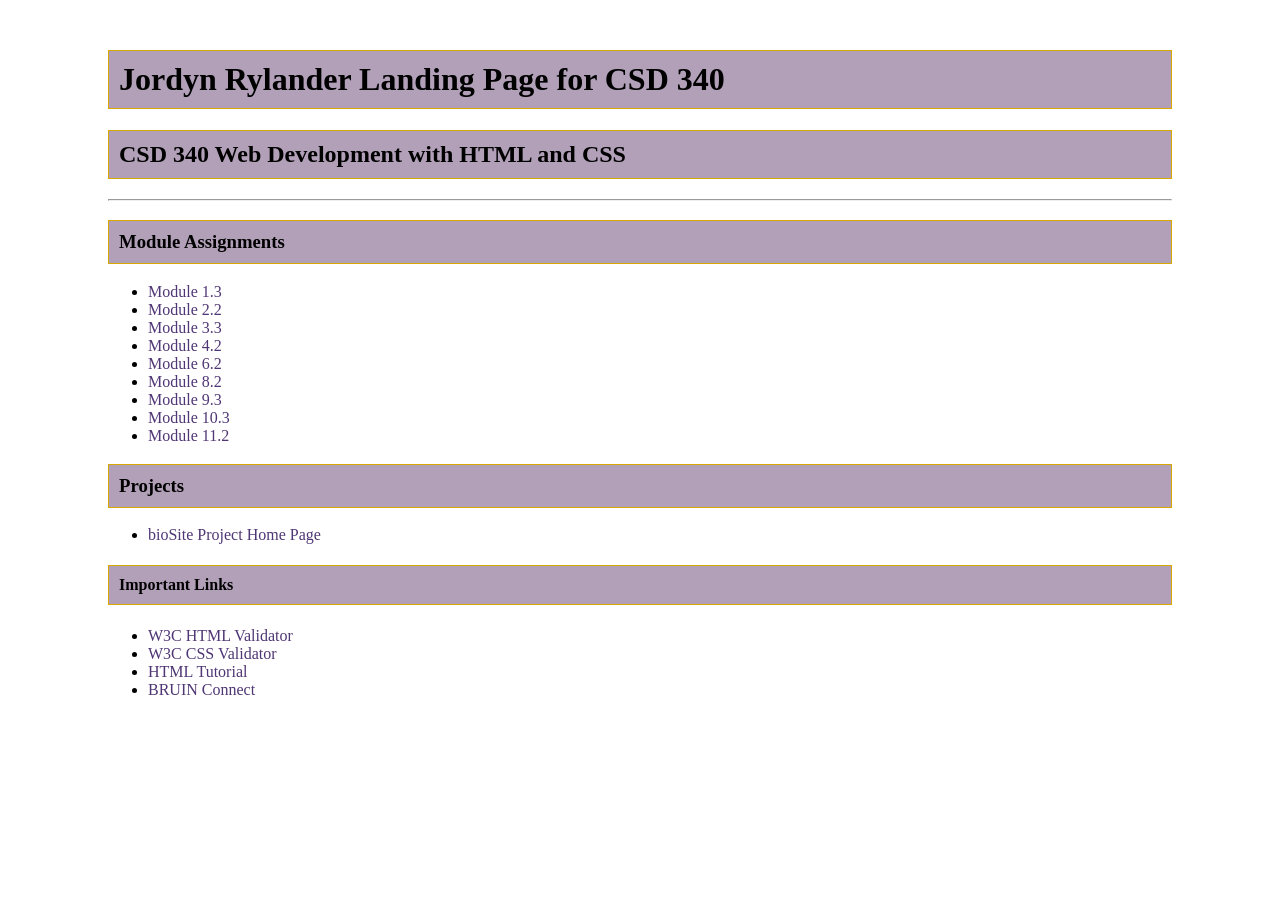
<file: index.html>
<!DOCTYPE html>
<html lang="en">
<head>
    <!--
        Jordyn Rylander
        Landing Page
    -->
    <meta charset="UTF-8">
    <meta name="description" content="CSD 340 Landing Page">
    <meta name="keywords" content="HTML, CSS, GitHub Pages">
    <meta name="author" content="Jordyn Rylander">

    <title>Jordyn Rylander CSD 340 Landing Page</title>

    <link rel="stylesheet" href="site.css">
</head>

<body>
    <div id="container">

    <h1>Jordyn Rylander Landing Page for CSD 340</h1>

    <h2>CSD 340 Web Development with HTML and CSS</h2>
    <hr>
    <h3> Module Assignments</h3>
    <ul>
    <li><a href="module-1/rylandermod1.3.html">Module 1.3</a></li>
    <li><a href="module-2/rylandermod2.2.html">Module 2.2</a></li>
    <li><a href="module-3/Rylander_Mod3_3.html">Module 3.3</a></li>
    <li><a href="module-4/Rylander_Mod4_2.html">Module 4.2</a></li>
    <li><a href="module-6/Rylander_Mod6_2.html">Module 6.2</a></li>
    <li><a href="module-8/Rylander_Mod8_2.html">Module 8.2</a></li>
    <li><a href="module-9/Rylander_Mod9_3.html">Module 9.3</a></li>
    <li><a href="module-10/Rylander_Mod10_3.html">Module 10.3</a></li>
    <li><a href="module-11/Rylander_Mod11_2.html"> Module 11.2</a></li>
</ul>
<h3>Projects</h3>

<ul>
    <li><a href="projects/bioSite/index.html">bioSite Project Home Page</a></li>
</ul>
<h4>Important Links</h4>

<ul>
    <li><a href="https://validator.w3.org/" target="_blank">W3C HTML Validator</a></li>
    <li><a href="http://jigsaw.w3.org/css-validator/" target="_blank">W3C CSS Validator</a></li>
    <li><a href="https://www.w3schools.com/html/" target="_blank">HTML Tutorial</a></li>
    <li><a href="https://bruinconnect.bellevue.edu/" target="_blank">BRUIN Connect</a></li>
</ul>

    </div>
    </body>
</html>
</file>
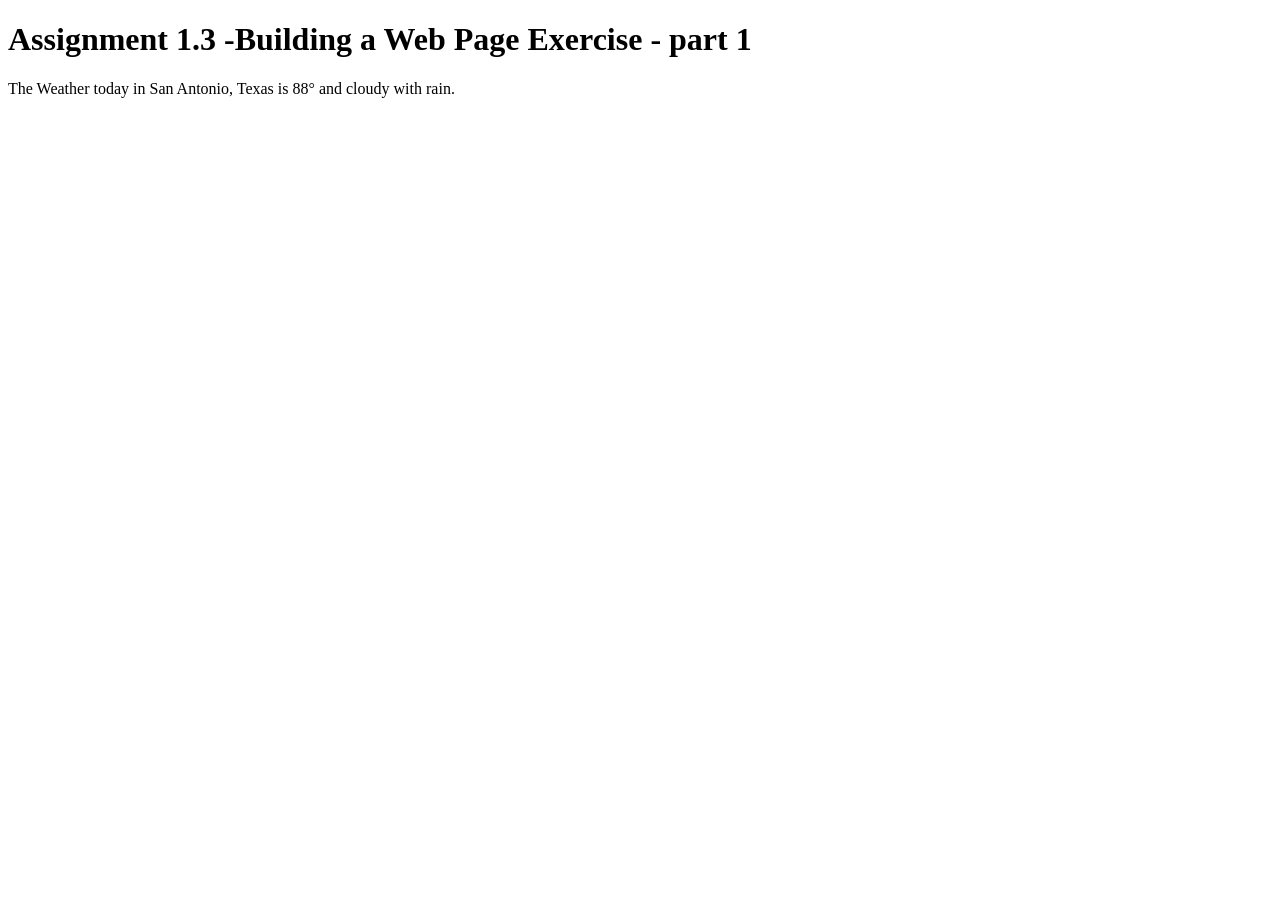
<file: module-1/rylandermod1.3.html>
<!DOCTYPE html>
<html lang="en">
<head>
    <title>CSD 340 Web Development with HTML and CSS</title>
</head>
 
<body>
 

 <h1>Assignment 1.3 -Building a Web Page Exercise - part 1</h1>

 <p>The Weather today in San Antonio, Texas is 88&deg; and cloudy with rain.</p>

</body>
</html>
</file>
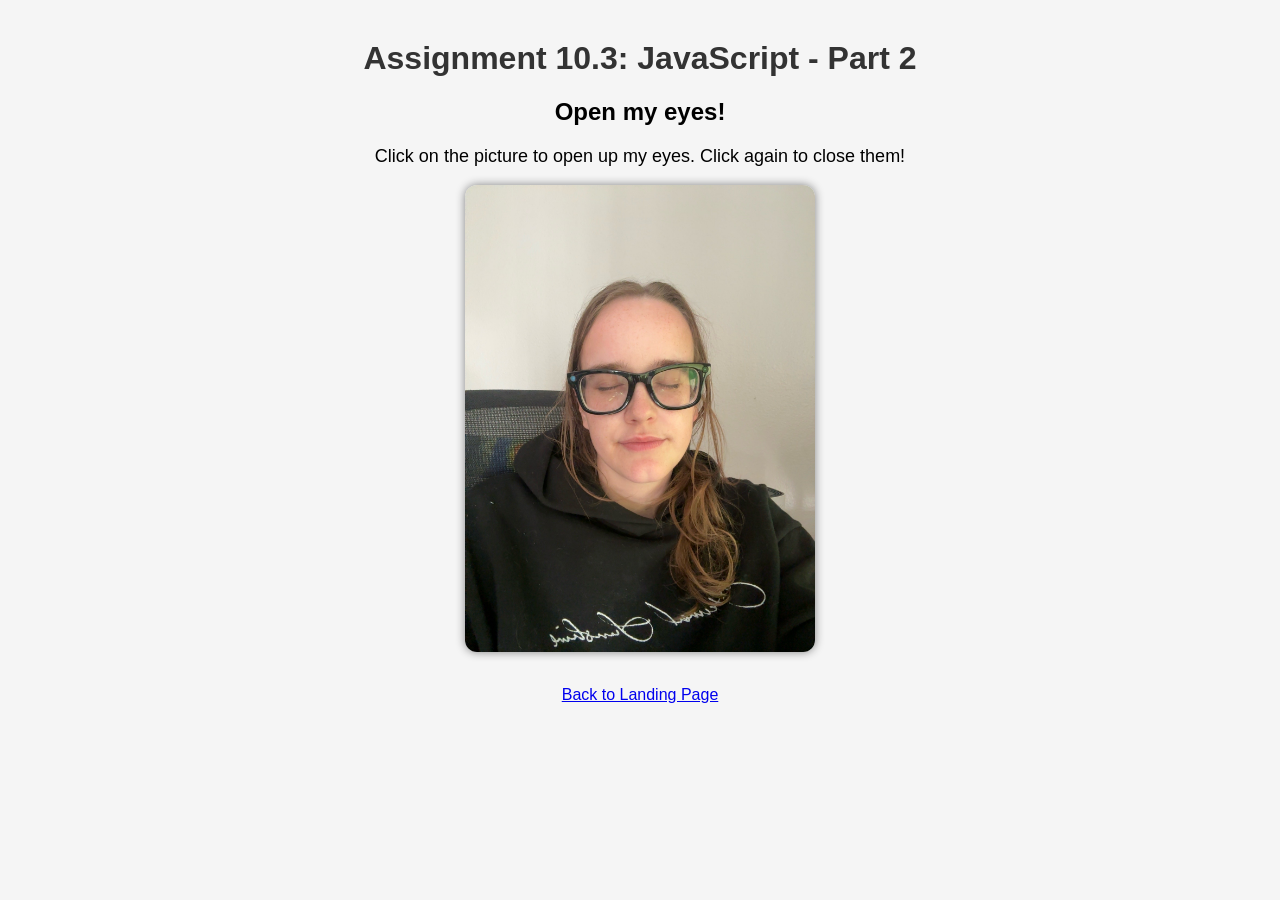
<file: module-10/Rylander_Mod10_3.html>
<!DOCTYPE html>
<html lang="en">

<head>
    <meta charset="UTF-8">
    <meta name="viewport" content="width=device-width, initial-scale=1.0">
    <title>CSD 340 Web Development with HTML and CSS</title>

    <style>
        body {
            font-family: Arial, Helvetica, sans-serif;
            text-align: center;
            background-color: #f5f5f5;
            margin: 40px;
        }

        h1 {
            color: #333;
        }

        p {
            font-size: 18px;
        }

        img {
            width: 350px;
            border-radius: 12px;
            cursor: pointer;
            box-shadow: 0 0 10px gray;
        }

        a {
            display: block;
            margin-top: 30px;
        }
    </style>
</head>

<body>

    <h1>Assignment 10.3: JavaScript - Part 2</h1>

    <h2>Open my eyes!</h2>

    <p>Click on the picture to open up my eyes. Click again to close them!</p>

    <img id="eyes"
     src="eyes_closed.jpeg"
     alt="Eyes Closed"
     onclick="wakeUp()">

    <a href="../index.html">Back to Landing Page</a>

    <script>
    let awake = false;

    function wakeUp() {
        let image = document.getElementById("eyes");

        if (awake) {
            image.src = "eyes_closed.jpeg";
            image.alt = "Eyes Closed";
            awake = false;
        } else {
            image.src = "eyes_open.jpeg";
            image.alt = "Eyes Open";
            awake = true;
        }
    }
</script>

</body>

</html>
</file>
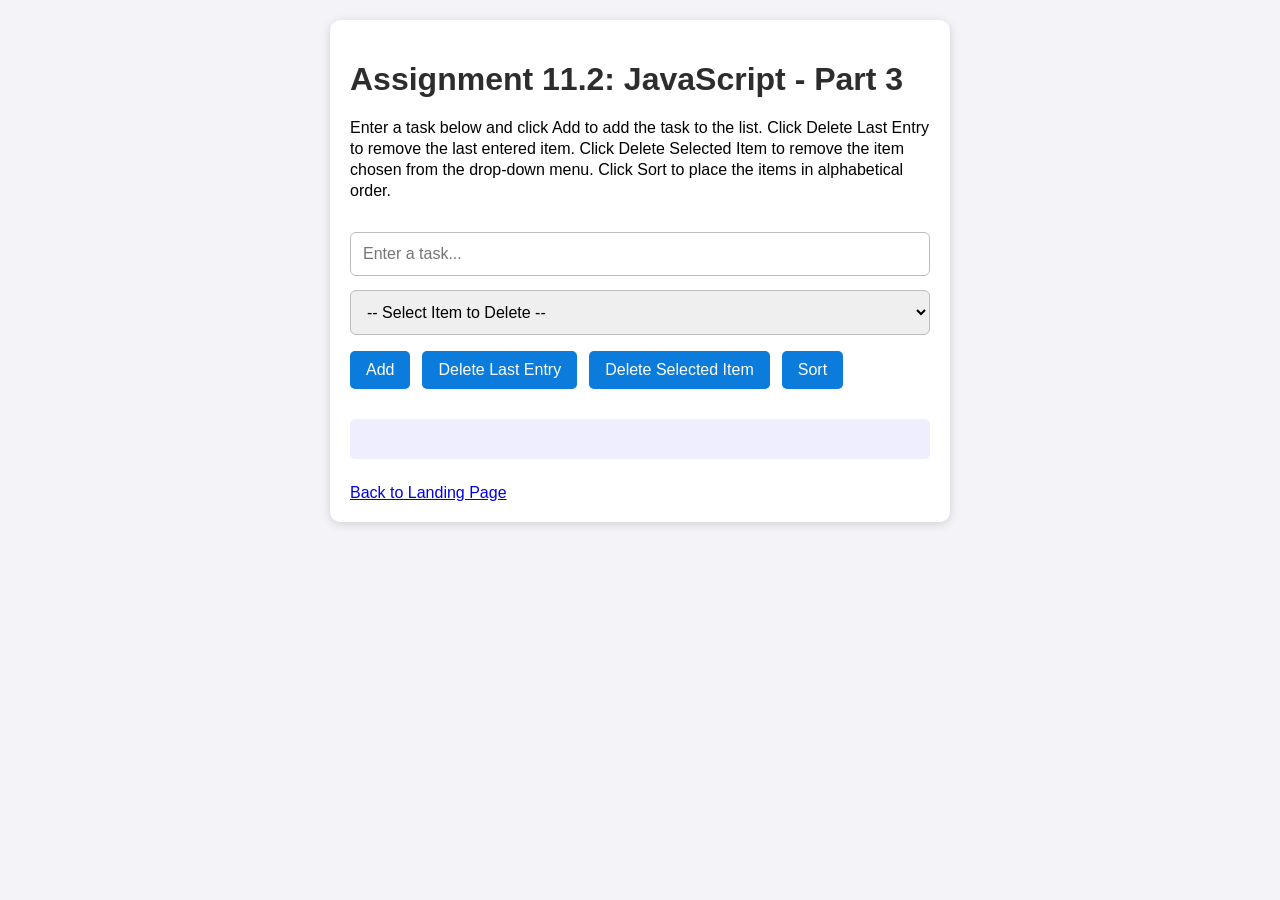
<file: module-11/Rylander_Mod11_2.html>
<!DOCTYPE html>
<html lang="en">

<head>
    <meta charset="UTF-8">
    <meta name="description" content="Assignment 11.2">
    <meta name="keywords" content="HTML, CSS, JavaScript">
    <meta name="author" content="Jordyn Rylander">

    <title>CSD 340 Web Development with HTML and CSS</title>

    <style>
        body {
            margin: 0;
            font-family: Arial, Helvetica, sans-serif;
            background-color: #f3f3f8;
        }

        .container {
            width: 580px;
            max-width: 90%;
            margin: 20px auto;
            background-color: white;
            padding: 20px;
            border-radius: 10px;
            box-shadow: 0 2px 10px rgba(0, 0, 0, 0.15);
        }

        h1 {
            color: #2d2d2d;
            margin-bottom: 20px;
        }

        p {
            font-size: 16px;
            line-height: 1.3;
        }

        input,
        select {
            width: 100%;
            box-sizing: border-box;
            padding: 12px;
            margin-top: 14px;
            font-size: 16px;
            border: 1px solid #bdbdbd;
            border-radius: 6px;
        }

        .button-row {
            display: flex;
            gap: 12px;
            margin-top: 16px;
            flex-wrap: wrap;
        }

        button {
            background-color: #0b7bdc;
            color: white;
            border: none;
            padding: 10px 16px;
            border-radius: 5px;
            font-size: 16px;
            cursor: pointer;
        }

        button:hover {
            background-color: #075fae;
        }

        #display {
            margin-top: 30px;
            padding: 10px;
            min-height: 20px;
            background-color: #eeeeff;
            border-radius: 5px;
            text-align: left;
        }

        .landing-link {
            display: block;
            margin-top: 25px;
        }
    </style>
</head>

<body>

    <div class="container">

        <h1>Assignment 11.2: JavaScript - Part 3</h1>

        <p>
            Enter a task below and click Add to add the task to the list.
            Click Delete Last Entry to remove the last entered item.
            Click Delete Selected Item to remove the item chosen from the drop-down menu.
            Click Sort to place the items in alphabetical order.
        </p>

        <input type="text" id="task" placeholder="Enter a task...">

        <select id="deleteSelect">
            <option value="">-- Select Item to Delete --</option>
        </select>

        <div class="button-row">
            <button type="button" onclick="addTask()">Add</button>
            <button type="button" onclick="deleteTask()">Delete Last Entry</button>
            <button type="button" onclick="deleteSelectedTask()">Delete Selected Item</button>
            <button type="button" onclick="sortTasks()">Sort</button>
        </div>

        <div id="display"></div>

        <a class="landing-link" href="../index.html">Back to Landing Page</a>

    </div>

    <script>
        let toDoList = [];

        function addTask() {
            let task = document.getElementById("task").value.trim();

            if (task === "") {
                alert("Please enter a task.");
                return;
            }

            toDoList.push(task);

            alert("Item: " + task + " Added as Item " + toDoList.length);

            document.getElementById("task").value = "";

            displayList();
        }

        function deleteTask() {
            if (toDoList.length === 0) {
                alert("There are no items to delete.");
                return;
            }

            let deletedItem = toDoList.pop();

            alert("Deleted: " + deletedItem);

            displayList();
        }

        function deleteSelectedTask() {
            let selectedValue =
                document.getElementById("deleteSelect").value;

            if (selectedValue === "") {
                alert("Please select an item to delete.");
                return;
            }

            let index = Number(selectedValue);
            let deletedItem = toDoList.splice(index, 1)[0];

            alert("Deleted: " + deletedItem);

            displayList();
        }

        function sortTasks() {
            if (toDoList.length === 0) {
                alert("There are no items to sort.");
                return;
            }

            toDoList.sort(function (a, b) {
                return a.localeCompare(b);
            });

            alert("The list has been sorted.");

            displayList();
        }

        function displayList() {
            let output = "";
            let dropdown =
                "<option value=''>-- Select Item to Delete --</option>";

            for (let i = 0; i < toDoList.length; i++) {
                output += (i + 1) + ". " + toDoList[i] + "<br>";
                dropdown +=
                    "<option value='" + i + "'>" +
                    toDoList[i] +
                    "</option>";
            }

            document.getElementById("display").innerHTML = output;
            document.getElementById("deleteSelect").innerHTML = dropdown;
        }
    </script>

</body>

</html>
</file>
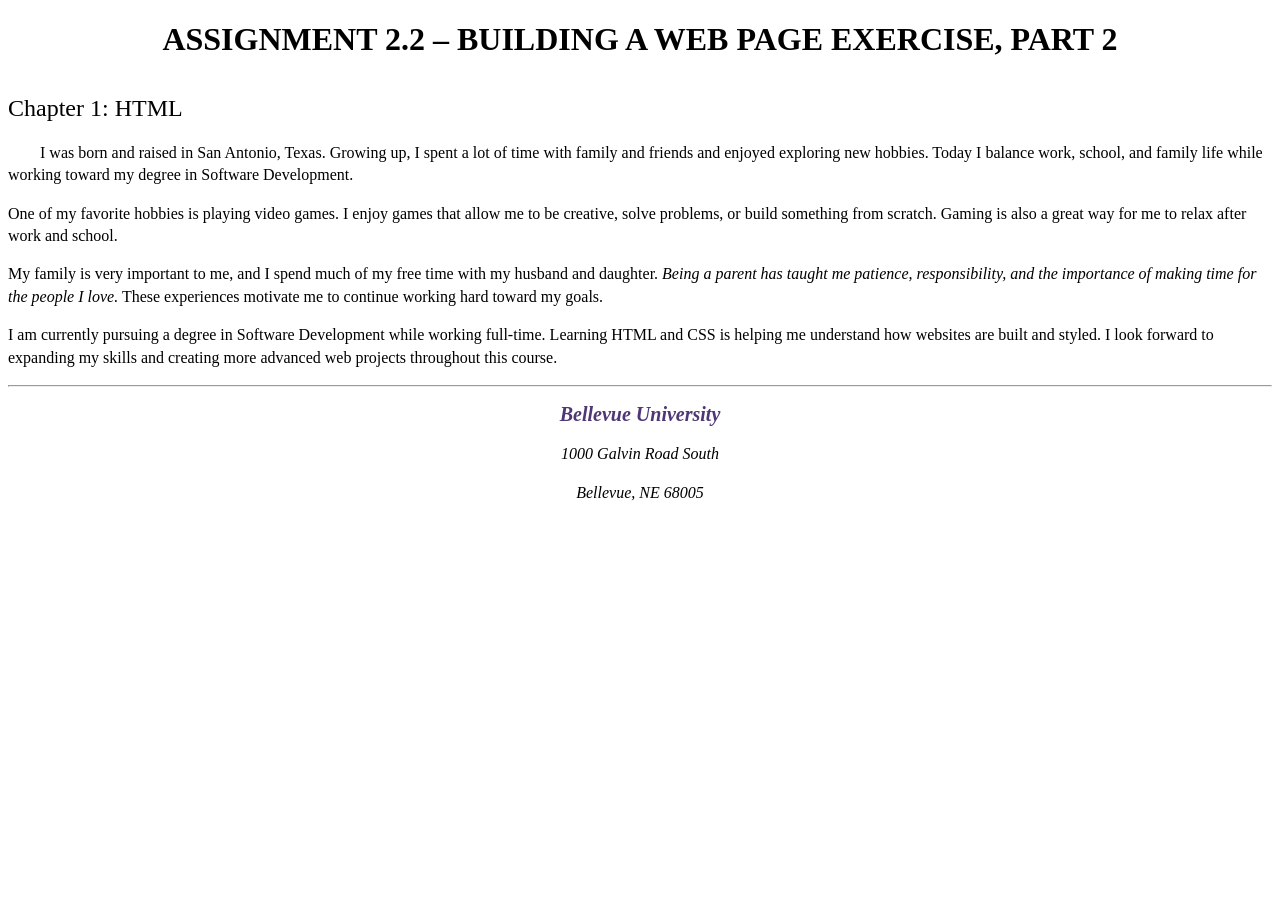
<file: module-2/rylandermod2.2.html>
<!DOCTYPE html>
<html lang="en">
<head>
    <meta charset="UTF-8">
    <meta name="description" content="Assignment 2.2">
    <meta name="keywords" content="HTML, CSS, CSD 340">
    <meta name="author" content="Jordyn Rylander">

    <title>CSD 340 Development with HTML and CSS</title>

    <link rel="stylesheet" href="rylandermod2.2.css">
</head>

<body>
    <div id="container">
<h1>Assignment 2.2 – Building a Web Page Exercise, Part 2</h1>

<h2>Chapter 1: HTML</h2>
<p class="intro">
    I was born and raised in San Antonio, Texas. Growing up, I spent a lot of time with family and friends and enjoyed exploring new hobbies. Today I balance work, school, and family life while working toward my degree in Software Development.
</p>
<p>
    One of my favorite hobbies is playing video games. I enjoy games that allow me to be creative, solve problems, or build something from scratch. Gaming is also a great way for me to relax after work and school.
</p>
<p>
    My family is very important to me, and I spend much of my free time with my husband and daughter. <span class="sentence">Being a parent has taught me patience, responsibility, and the importance of making time for the people I love.</span> These experiences motivate me to continue working hard toward my goals.
</p>
<p>
    I am currently pursuing a degree in Software Development while working full-time. Learning HTML and CSS is helping me understand how websites are built and styled. I look forward to expanding my skills and creating more advanced web projects throughout this course.
</p>
<hr />
<address>
    <p><a href="https://www.bellevue.edu">Bellevue University</a></p>
    <p>1000 Galvin Road South</p>
    <p>Bellevue, NE 68005</p>
</address>
    </div>
</body>
</html>
</file>
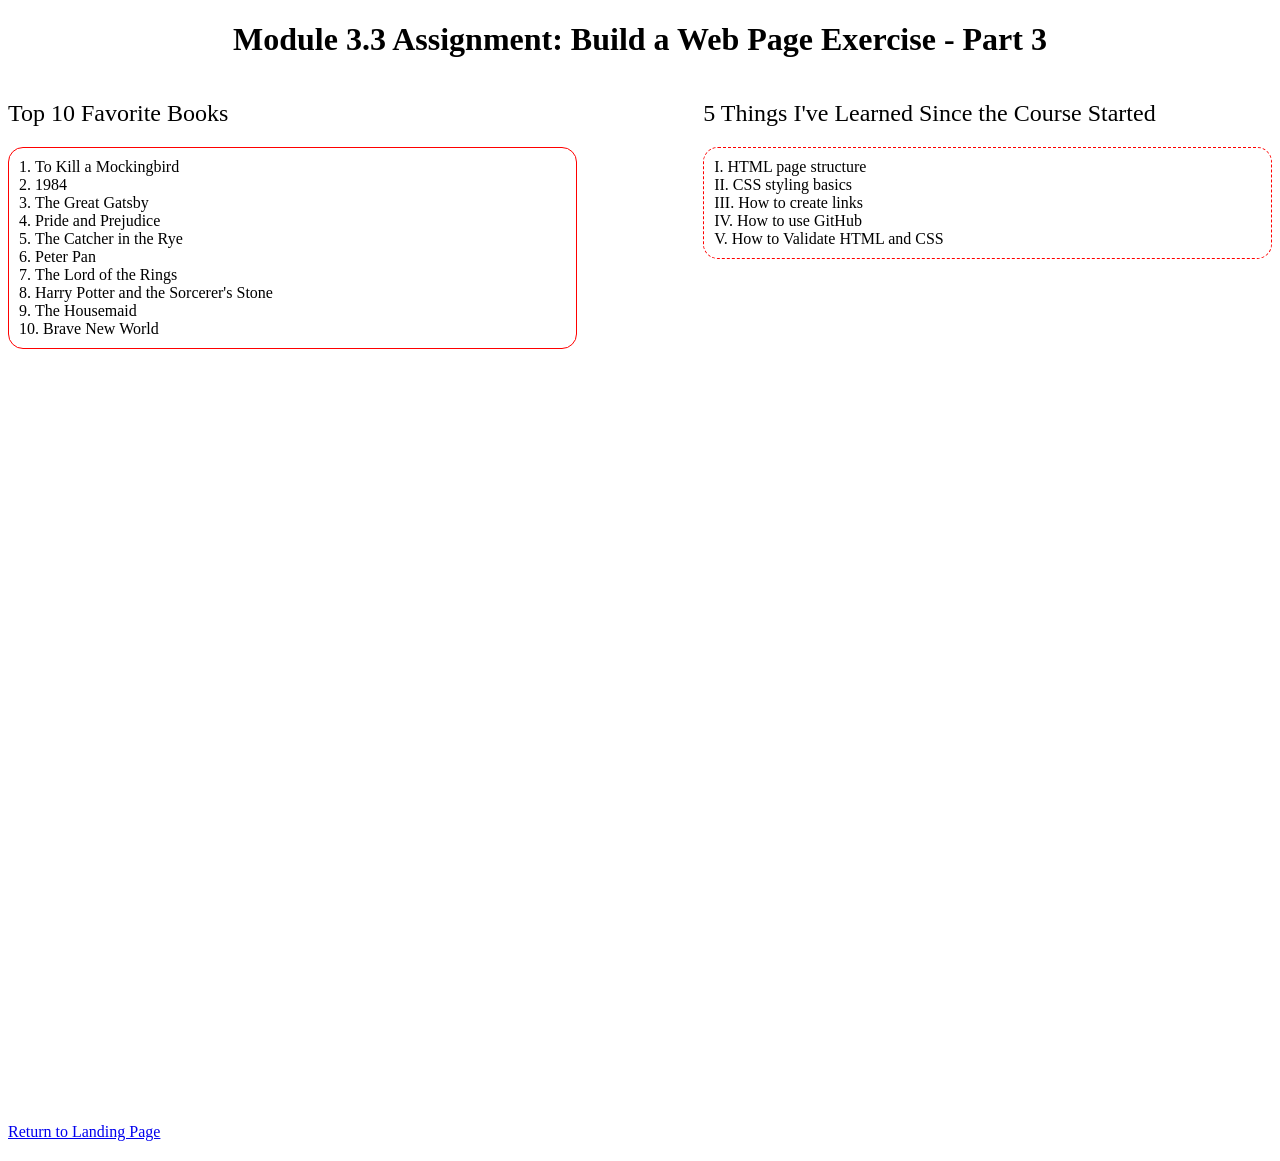
<file: module-3/Rylander_Mod3_3.html>
<!DOCTYPE html>
<html lang="en">
<head>
    <!--
        Jordyn Rylander
        Module 3.3
    -->
    <meta charset="UTF-8">
    <meta name="description" content="Assignment 3.3">
    <meta name="keywords" content="HTML, CSS, lists">
    <meta name="author" content="Jordyn Rylander">

    <title>CSD 340 Web Development with HTML and CSS</title>

    <link rel="stylesheet" href="RylanderMod3.3.css">
</head>

<body>
    <div id="container">

<h1>Module 3.3 Assignment: Build a Web Page Exercise - Part 3</h1>
<div id="left-div">
<h2>Top 10 Favorite Books</h2>


<ol>
    <li>To Kill a Mockingbird</li>
    <li>1984</li>
    <li>The Great Gatsby</li>
    <li>Pride and Prejudice</li>
    <li>The Catcher in the Rye</li>
    <li>Peter Pan</li>
    <li>The Lord of the Rings</li>
    <li>Harry Potter and the Sorcerer's Stone</li>
    <li>The Housemaid</li>
    <li>Brave New World</li>
</ol>
    </div>

    <div id="right-div">
        <h2>5 Things I've Learned Since the Course Started</h2>
<ul>
    <li>HTML page structure</li>
    <li>CSS styling basics</li>
    <li>How to create links</li>
    <li>How to use GitHub</li>
    <li>How to Validate HTML and CSS</li>
</ul>
    </div>
   <div id="bottom-div">
    <a href="../index.html">Return to Landing Page</a>
</div>

</div>

</body>
</html>
</file>
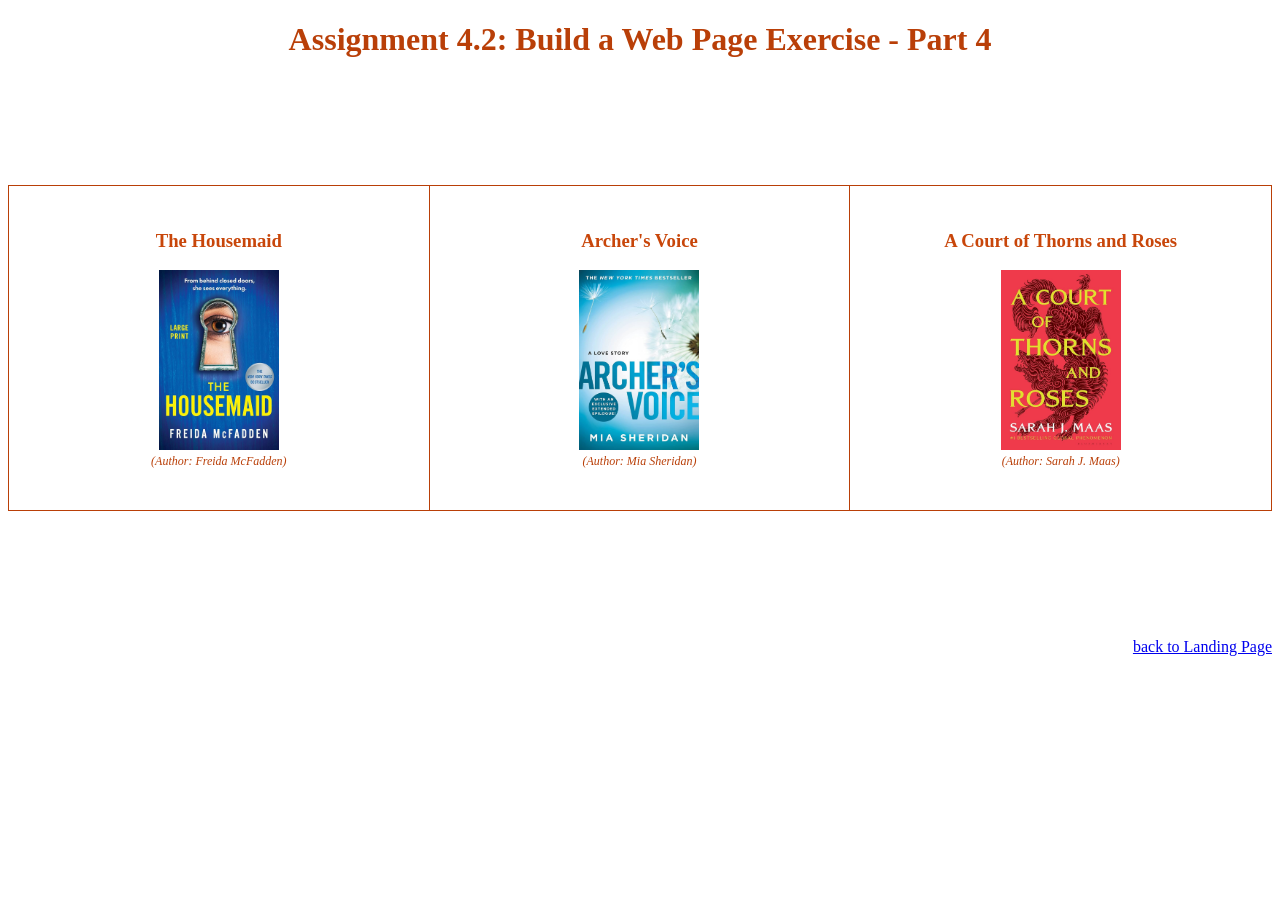
<file: module-4/Rylander_Mod4_2.html>
<!DOCTYPE html>
<html lang="en">
<head>
    <!--
        Jordyn Rylander
        Module 4.2
    -->
    <meta charset="UTF-8">
    <meta name="viewport" content="width=device-width, initial-scale=1.0">
    <title>CSD 340 Web Development with HTML and CSS</title>
    <link rel="stylesheet" href="Rylander_Mod4_2.css">
</head>

<body>
    <div id="container">

        <h1>Assignment 4.2: Build a Web Page Exercise - Part 4</h1>

        <div id="image-gallery">

            <div>
                <h3>The Housemaid</h3>
                <figure>
                    <img src="images/book1.jpg" alt="The Housemaid">
                    <figcaption>(Author: Freida McFadden)</figcaption>
                </figure>
            </div>

            <div>
                <h3>Archer's Voice</h3>
                <figure>
                    <img src="images/book2.jpg" alt="Archer's Voice">
                    <figcaption>(Author: Mia Sheridan)</figcaption>
                </figure>
            </div>

            <div>
                <h3>A Court of Thorns and Roses</h3>
                <figure>
                    <img src="images/book3.jpg" alt="A Court of Thorns and Roses">
                    <figcaption>(Author: Sarah J. Maas)</figcaption>
                </figure>
            </div>

        </div>

        <div id="back-link">
            <a href="../index.html">back to Landing Page</a>
        </div>

    </div>
</body>
</html>
</file>
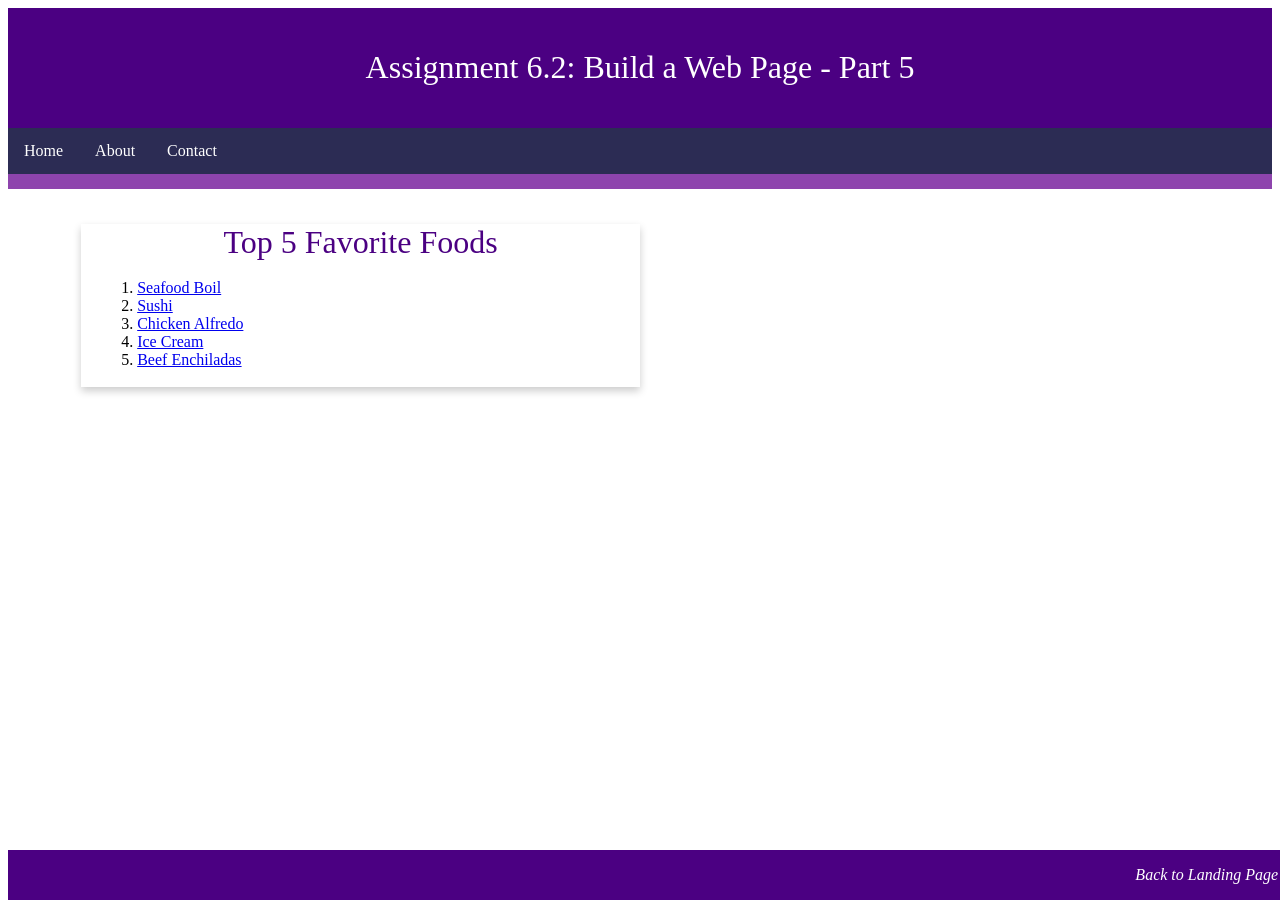
<file: module-6/Rylander_Mod6_2.html>
<!DOCTYPE html>
<!--
    Jordyn Rylander
    Module 6.2
    Building PART 5 of a Web Page
-->
<html lang="en">

<head>
    <meta charset="UTF-8">
    <meta name="viewport" content="width=device-width, initial-scale=1.0">
    <title>CSD 340 Web Development with HTML and CSS</title>

    <link rel="stylesheet" href="Rylander_Mod6_2.css">
</head>

<body>

    <header>
        <h1>Assignment 6.2: Build a Web Page - Part 5</h1>
    </header>

    <div id="navbar">
        <a href="#">Home</a>
        <a href="#">About</a>
        <a href="#">Contact</a>
    </div>

    <div id="container">
    <div class="card">
        <div class="card-title">
            Top 5 Favorite Foods
        </div>

        <div class="card-content">
            <ol>
    <li><a href="https://www.butterbeready.com/seafood-boil-with-garlic-butter-sauce/" target="_blank">Seafood Boil</a></li>
    <li><a href="https://www.fifteenspatulas.com/homemade-sushi/" target="_blank">Sushi</a></li>
    <li><a href="https://www.thekitchn.com/how-to-make-chicken-alfredo-pasta-249767" target="_blank">Chicken Alfredo</a></li>
    <li><a href="https://www.loveandlemons.com/homemade-ice-cream-recipe/" target="_blank">Ice Cream</a></li>
    <li><a href="https://www.recipetineats.com/beef-enchiladas/" target="_blank">Beef Enchiladas</a></li>
</ol>
        </div>
    </div>
</div>

<footer>
    <p>
        <a href="../index.html">Back to Landing Page</a>
    </p>
</footer>

</body>

</html>
</file>
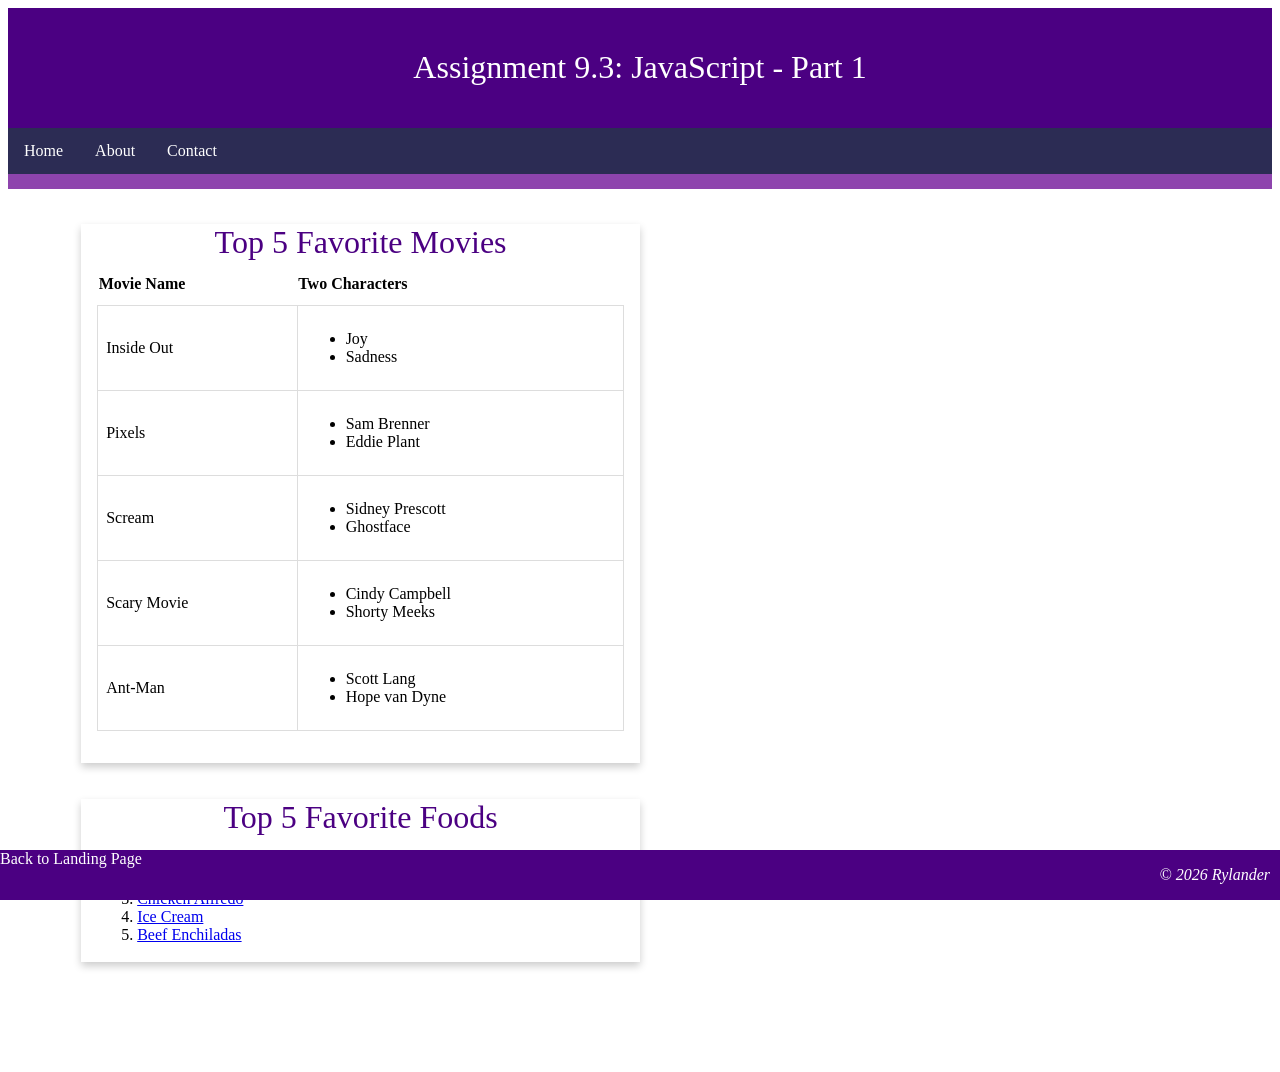
<file: module-8/Rylander_Mod8_2.html>
<!DOCTYPE html>
<!--
    Jordyn Rylander
    Module 8.2
    Building PART 6 of a Web Page
-->
<html lang="en">

<head>
    <meta charset="UTF-8">
    <meta name="viewport" content="width=device-width, initial-scale=1.0">
    <title>CSD 340 Web Development with HTML and CSS</title>

    <link rel="stylesheet" href="Rylander_Mod8_2.css">
</head>

<body>

    <header>
        <h1>Assignment 9.3: JavaScript - Part 1</h1>
    </header>

    <div id="navbar">
        <a href="#">Home</a>
        <a href="#">About</a>
        <a href="#">Contact</a>
    </div>

    <div id="container">

    <div class="card">

    <div class="card-title">
        Top 5 Favorite Movies
    </div>

    <div class="card-content">

        <table id="movies">

            <tr>
                <th>Movie Name</th>
                <th>Two Characters</th>
            </tr>

            <tr>
                <td>Inside Out</td>
                <td>
                    <ul>
                        <li>Joy</li>
                        <li>Sadness</li>
                    </ul>
                </td>
            </tr>

            <tr>
                <td>Pixels</td>
                <td>
                    <ul>
                        <li>Sam Brenner</li>
                        <li>Eddie Plant</li>
                    </ul>
                </td>
            </tr>

            <tr>
                <td>Scream</td>
                <td>
                    <ul>
                        <li>Sidney Prescott</li>
                        <li>Ghostface</li>
                    </ul>
                </td>
            </tr>

            <tr>
                <td>Scary Movie</td>
                <td>
                    <ul>
                        <li>Cindy Campbell</li>
                        <li>Shorty Meeks</li>
                    </ul>
                </td>
            </tr>

            <tr>
                <td>Ant-Man</td>
                <td>
                    <ul>
                        <li>Scott Lang</li>
                        <li>Hope van Dyne</li>
                    </ul>
                </td>
            </tr>

        </table>

    </div>

</div>

<br><br>
    <div class="card">
        <div class="card-title">
            Top 5 Favorite Foods
        </div>

        <div class="card-content">
            <ol>
    <li><a href="https://www.butterbeready.com/seafood-boil-with-garlic-butter-sauce/" target="_blank">Seafood Boil</a></li>
    <li><a href="https://www.fifteenspatulas.com/homemade-sushi/" target="_blank">Sushi</a></li>
    <li><a href="https://www.thekitchn.com/how-to-make-chicken-alfredo-pasta-249767" target="_blank">Chicken Alfredo</a></li>
    <li><a href="https://www.loveandlemons.com/homemade-ice-cream-recipe/" target="_blank">Ice Cream</a></li>
    <li><a href="https://www.recipetineats.com/beef-enchiladas/" target="_blank">Beef Enchiladas</a></li>
</ol>
        </div>
    </div>
</div>

<footer>
    <p>&copy; 2026 Rylander</p>
    <a href="../index.html">Back to Landing Page</a>
</footer>

</body>

</html>
</file>
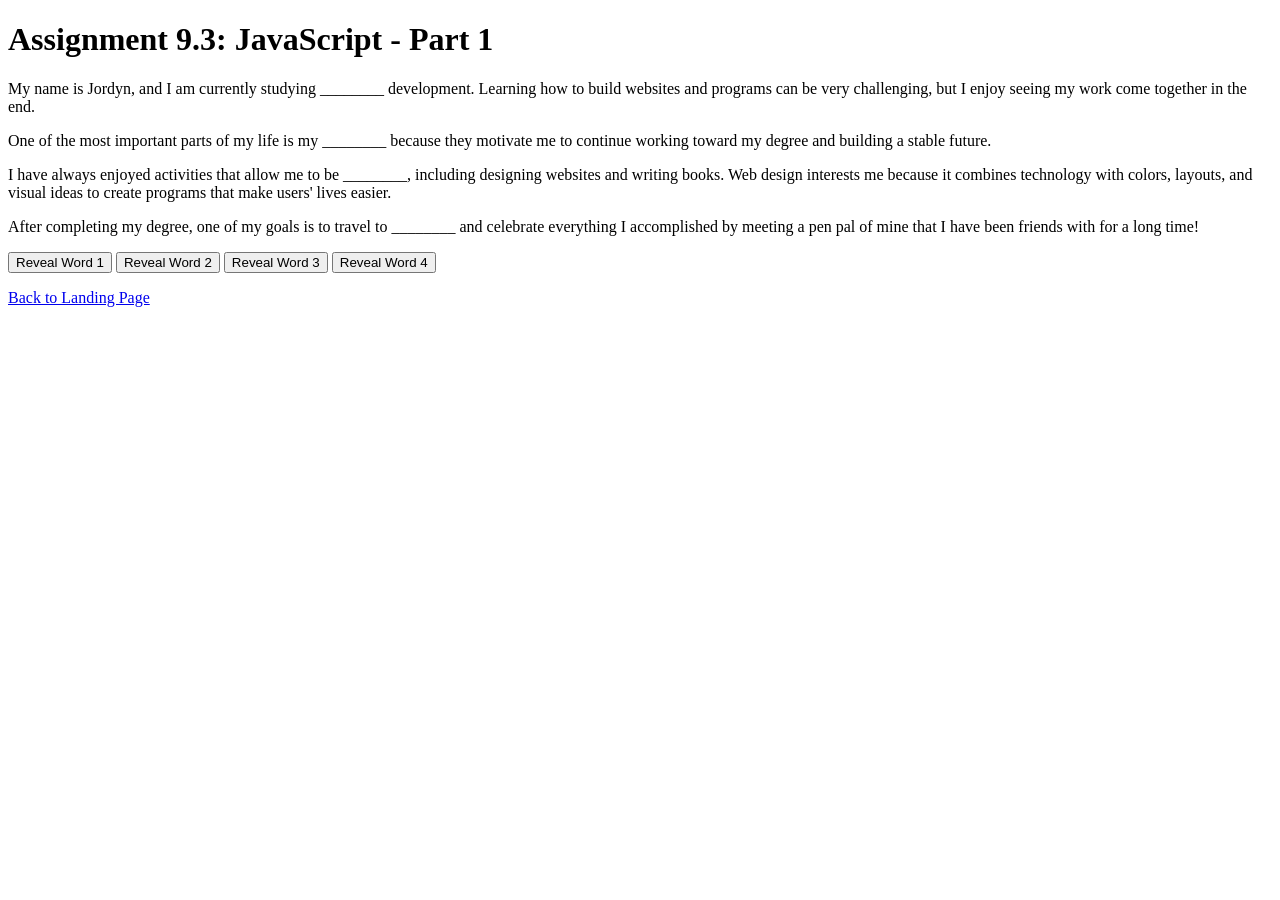
<file: module-9/Rylander_Mod9_3.html>
<!--
    Jordyn Rylander
    Module 9.3
-->

<!DOCTYPE html>
<html lang="en">

<head>
    <meta charset="UTF-8">
    <meta name="description" content="Assignment 9.3">
    <meta name="keywords" content="HTML, CSS, JavaScript, CSD 340">
    <meta name="author" content="Jordyn Rylander">

    <title>CSD 340 Web Development with HTML and CSS</title>
</head>

<body>

    <h1>Assignment 9.3: JavaScript - Part 1</h1>

    <script>
        var wordOne = "software";
        var wordTwo = "family";
        var wordThree = "creative";
        var wordFour = "Scotland";
    </script>

    <p>
        My name is Jordyn, and I am currently studying
        <span id="wordOne">________</span>
        development. Learning how to build websites and programs can be very challenging, but I enjoy seeing my work come together in the end.
    </p>

    <p>
        One of the most important parts of my life is my
        <span id="wordTwo">________</span>
        because they motivate me to continue working toward my degree and building a stable future.
    </p>

    <p>
        I have always enjoyed activities that allow me to be
        <span id="wordThree">________</span>,
        including designing websites and writing books. Web design interests me because it combines technology with colors, layouts, and visual ideas to create programs that make users' lives easier.
    </p>

    <p>
        After completing my degree, one of my goals is to travel to
        <span id="wordFour">________</span>
        and celebrate everything I accomplished by meeting a pen pal of mine that I have been friends with for a long time!
    </p>

    <p>
        <button type="button"
            onclick="document.getElementById('wordOne').innerHTML = wordOne">
            Reveal Word 1
        </button>

        <button type="button"
            onclick="document.getElementById('wordTwo').innerHTML = wordTwo">
            Reveal Word 2
        </button>

        <button type="button"
            onclick="document.getElementById('wordThree').innerHTML = wordThree">
            Reveal Word 3
        </button>

        <button type="button"
            onclick="document.getElementById('wordFour').innerHTML = wordFour">
            Reveal Word 4
        </button>
    </p>

    <p>
        <a href="../index.html">Back to Landing Page</a>
    </p>

</body>

</html>
</file>
<file: site.css>
#container {
    margin-top: 50px;
    margin-left: 100px;
    margin-right: 100px;
}

h1, h2, h3, h4 {
    background-color: #B1A0B8;;
    color: black;
    border: 1px solid #D6A800;
    padding: 10px;
}

a {
    color: #4F3674;
    text-decoration: none;

}

a:hover {
    color: #D6A800;
}

a:visited {
    color: #6A4C93;
}
</file>
<file: module-2/rylandermod2.2.css>
html, body {
    font-size: 16px;
}

p {
    font-weight: 400;
    line-height: 1.4em;
}

h1 {
    font-weight: 700;
    text-transform: uppercase;
    text-align: center;
}

h2 {
    font-weight: 500;
    text-align: left;
    padding-top: 15px;
}

address {
    text-align: center;
}

a {
    font-weight: bold;
    font-size: 1.25em;
    color: #4F3674;
    text-decoration: none;
}

a:hover {
    text-decoration: underline;
    background-color: #D6A800;
}

a:visited {
    color: #6A4C93;
}

.sentence {
    font-style: italic;
}

.intro {
    text-indent: 2em;
}
</file>
<file: module-3/RylanderMod3.3.css>
h1 {
    text-align: center;
}

#left-div, #right-div {
    width: 45%;
}

#bottom-div {
    width: 100%;
    margin-top: 60%;
}

#left-div {
    float: left;
}

#right-div {
    float: right;
}

h2 {
    font-weight: 500;
}

ol, ul {
    font-weight: 300;
}

#left-div h3 {
    border: 1px solid red;
    border-radius: 15px;
    padding: 10px;
}

#left-div ol {
    border: 1px solid red;
    border-radius: 15px;
    padding: 10px;
    list-style-position: inside;
}

#right-div h3 {
    border: 1px dashed red;
    border-radius: 15px;
    padding: 10px;
}

#right-div ul {
    border: 1px dashed red;
    border-radius: 15px;
    padding: 10px;
    list-style-type: upper-roman;
    list-style-position: inside;
}

a:hover {
    text-decoration: underline;
}

#bottom-div {
    float: right;
    margin-bottom: 20px;
}
</file>
<file: module-4/Rylander_Mod4_2.css>
/*
    Jordyn Rylander
    Module 4.2
*/

#container {
    width: 100%;
}

h1 {
    text-align: center;
    color: rgba(185, 63, 8, 1);
}

#image-gallery {
    display: grid;
    grid-template-columns: repeat(3, 1fr);
    margin-top: 10%;
    border: 1px solid rgba(185, 63, 8, 1);
}

#image-gallery div {
    padding: 25px;
    border-right: 1px solid rgba(185, 63, 8, 1);
}

#image-gallery div:last-child {
    border-right: none;
}

h3 {
    text-align: center;
    color: rgba(200, 70, 10, 1);
}

figure {
    text-align: center;
}

img {
    width: 120px;
    height: 180px;
}

figcaption {
    font-style: italic;
    font-size: .75em;
    color: rgba(185, 63, 8, 1);
}

#back-link {
    margin-top: 10%;
    text-align: right;
}
</file>
<file: module-6/Rylander_Mod6_2.css>
header {
    background-color: #4B0082;
    color: white;
    padding: 20px;
    text-align: center;
}

h1 {
    font-weight: 400;
}

#navbar {
    overflow: hidden;
    background-color: #2C2C54;
    border-bottom: 15px solid #8E44AD;
}

#navbar a {
    float: left;
    display: block;
    color: white;
    text-align: center;
    padding: 14px 16px;
    text-decoration: none;
}

#navbar a:hover {
    background-color: #8E44AD;
    color: white;
}

#container {
    margin-top: 2%;
    margin-left: 5%;
    margin-right: 5%;
    padding: 10px;
}

.card {
    box-shadow: 0 4px 8px 0 rgba(0, 0, 0, 0.2);
    transition: 0.3s;
    width: 50%;
}

.card:hover {
    box-shadow: 0 8px 16px 0 rgba(0, 0, 0, 0.2);
}

.card-title {
    text-align: center;
    font-size: 2em;
    color: #4B0082;
    font-weight: 400;
}

.card-content {
    padding: 2px 16px;
}

footer {
    background-color: #4B0082;
    position: absolute;
    bottom: 0;
    width: 100%;
}

footer p {
    color: white;
    font-weight: 400;
    float: right;
    padding-right: 10px;
    font-style: italic;
}

footer a {
    text-decoration: none;
    color: white;
}

footer a:hover {
    text-decoration: underline;
}
</file>
<file: module-8/Rylander_Mod8_2.css>
header {
    background-color: #4B0082;
    color: white;
    padding: 20px;
    text-align: center;
}

h1 {
    font-weight: 400;
}

#navbar {
    overflow: hidden;
    background-color: #2C2C54;
    border-bottom: 15px solid #8E44AD;
}

#navbar a {
    float: left;
    display: block;
    color: white;
    text-align: center;
    padding: 14px 16px;
    text-decoration: none;
}

#navbar a:hover {
    background-color: #8E44AD;
    color: white;
}

#container {
    margin: 2% 5% 100px;
    padding: 10px;
}

.card {
    box-shadow: 0 4px 8px 0 rgba(0, 0, 0, 0.2);
    transition: 0.3s;
    width: 50%;
}

.card:hover {
    box-shadow: 0 8px 16px 0 rgba(0, 0, 0, 0.2);
}

.card-title {
    text-align: center;
    font-size: 2em;
    color: #4B0082;
    font-weight: 400;
}

.card-content {
    padding: 2px 16px;
}

footer {
    background-color: #4B0082;
    position: fixed;
    left: 0;
    bottom: 0;
    width: 100%;
}

footer p {
    color: white;
    font-weight: 400;
    float: right;
    padding-right: 10px;
    font-style: italic;
}

footer a {
    text-decoration: none;
    color: white;
}

footer a:hover {
    text-decoration: underline;
}

#movies {
    border-collapse: collapse;
    width: 100%;
    margin-bottom: 30px;
}

#movies th {
    padding-top: 12px;
    padding-bottom: 12px;
    text-align: left;
}

#movies td {
    border: 1px solid #ddd;
    padding: 8px;
}
</file>
